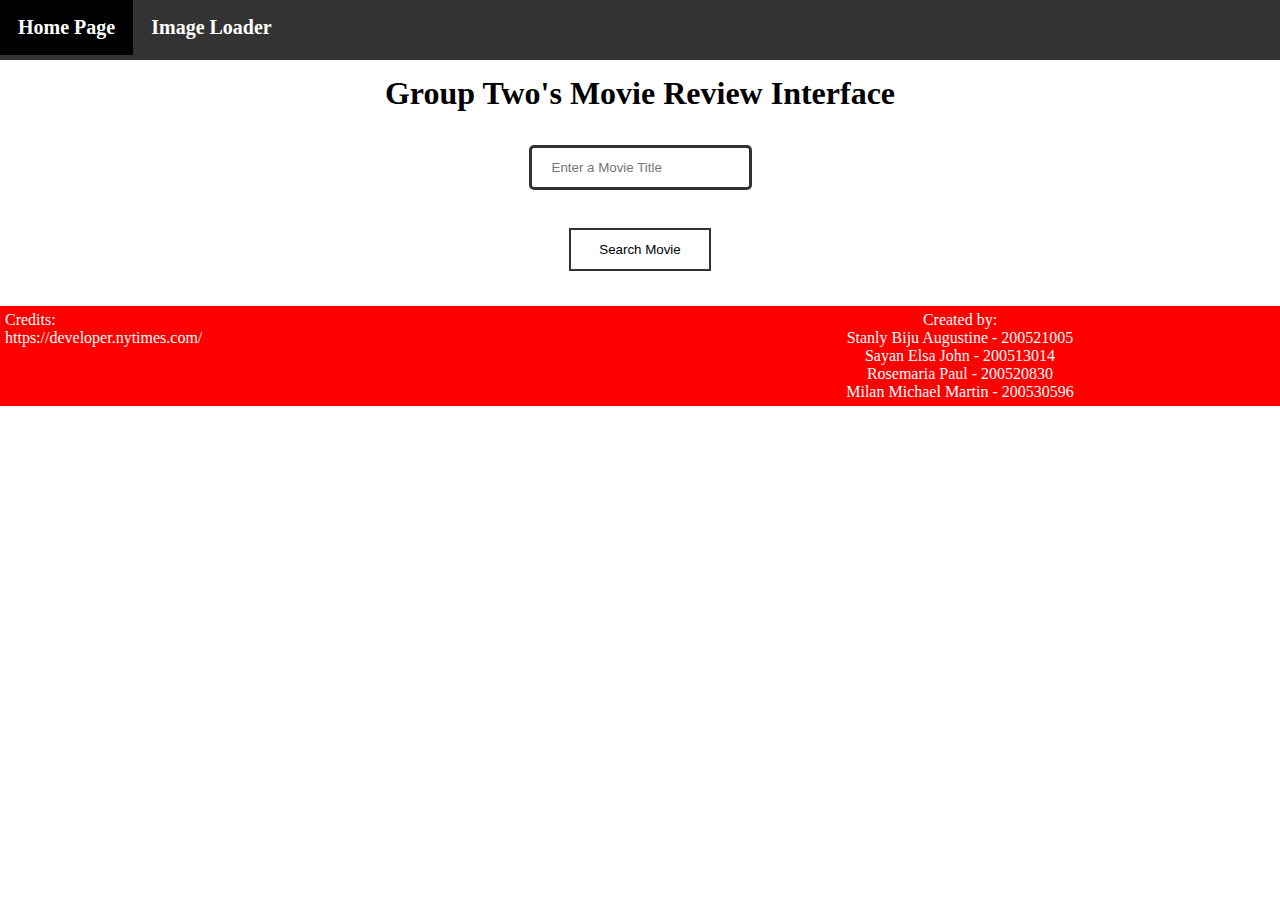
<file: A4-Group02/index.html>
<!DOCTYPE html>
<html lang="en">
<head>
    <meta charset="UTF-8">
    <meta name="viewport" content="width=device-width, initial-scale=1.0">
    <title>Assignment 4 | Movie Review</title>
    <link href="./css/style.css" rel="stylesheet" />
</head>
<body>
    <header class="header-container">
        <nav>
            <ul>
                <li><a href="index.html">Home Page</a></li>
                <li><a href="image.html">Image Loader</a></li>
            </ul>
        </nav>
    </header>
    <main>
    <h1>Group Two's Movie Review Interface</h1>
    <div class="body-container">
        <input type="text" id="userInput" placeholder="Enter a Movie Title"><br>
    <button id="searchBtn">Search Movie</button>
    </div>
    <section class="res">
        <div id="results">
        </div>
    </section>
    </main>
    <footer class="footer-container">
        <div><p>Credits: <br> https://developer.nytimes.com/</p>
        </div>
        <div><p>Created by: <br> Stanly Biju Augustine - 200521005 <br> Sayan Elsa John - 200513014 <br> Rosemaria Paul - 200520830 <br>
             Milan Michael Martin - 200530596</p></div>
    </footer>
    <script src="./js/script.js"></script>
</body>
</html>
</file>
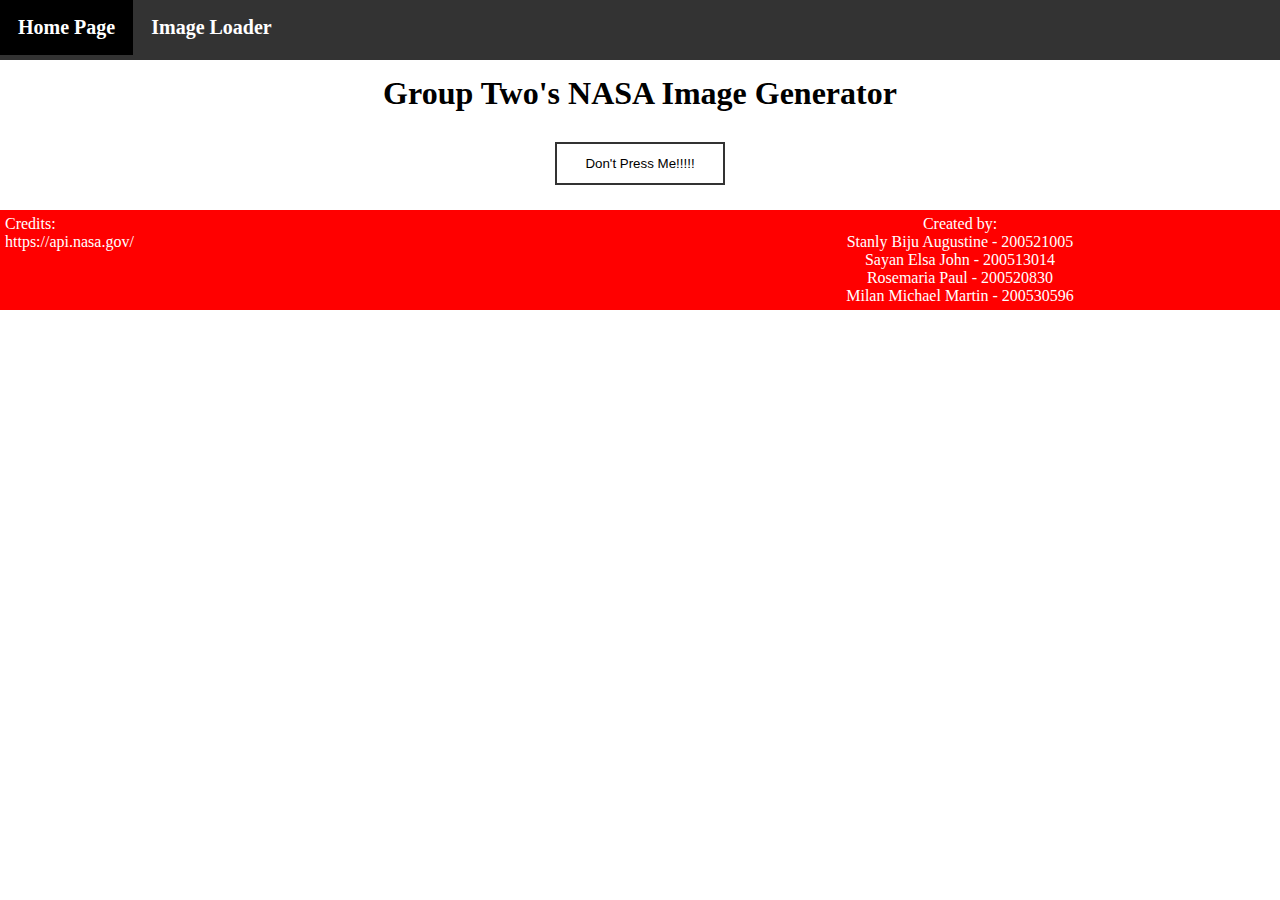
<file: A4-Group02/image.html>
<!DOCTYPE html>
<html>
<head>
  <meta charset="UTF-8">
    <meta name="viewport" content="width=device-width, initial-scale=1.0">
  <title>Assignment 4 | Image Loader</title>
  <link href="css/style.css" rel="stylesheet" />
</head>
<body>
  <header class="header-container">
    <nav>
        <ul>
            <li><a href="index.html">Home Page</a></li>
            <li><a href="image.html">Image Loader</a></li>
        </ul>
    </nav>
</header>
<main>
  <h1>Group Two's NASA Image Generator</h1>
  <section class="img-body-container">
  <button id="imgBtn">Don't Press Me!!!!!</button>
  <div id="img-container"></div>
</section>
  </main>
  <footer class="footer-container">
    <div><p>Credits: <br> https://api.nasa.gov/</p>
    </div>
    <div><p>Created by: <br> Stanly Biju Augustine - 200521005 <br> Sayan Elsa John - 200513014 <br> Rosemaria Paul - 200520830 <br>
         Milan Michael Martin - 200530596</p></div>
</footer>
  <script src="./js/imagescript.js"></script>
  
</body>
</html>
</file>
<file: A4-Group02/css/style.css>
*{
    margin: 0%;
    padding: 0%;
}
.header-container{
    height: 60px;
    background-color: #333;
}
ul {
    list-style-type: none;
    margin: 0;
    padding: 0;
    overflow: hidden;
    background-color: #333;
  }
  
  li {
    float: left;
  }
  
  li a {
    display: block;
    color: white;
    text-align: center;
    padding: 16px 18px;
    text-decoration: none;
    font-weight: bold;
    font-size: 20px;
  }
  li a:hover {
    background-color: #000;
  }
  main > h1{
    text-align: center;
    margin-top: 15px;
  }
  .body-container{
    padding-top: 25px;
    padding-bottom: 10px;
    text-align: center;
  }
  .body-container > input[type=text] {
    border: 3px solid #333;
    border-radius: 5px;
    padding: 12px 20px;
    margin: 8px 0;
  }
  button {
    background-color: white;
    color: black;
    border: 2px solid #333;
    padding: 12px 28px;
  }
  button {
    transition-duration: 0.4s;
  }
  
  button:hover {
    background-color: #333;
    color: white;
  }
  .res{
    background-color: white;
  }
  .img-body-container{
    text-align: center;
  }
  button{
    margin-top: 30px;
    margin-bottom: 25px;
  }
.footer-container{
    display: flex;
    position: relative;
    left: 0;
    bottom: 0;
    width: 100%;
    background-color: red;
    color: white;
}
.footer-container > div {
    float: left;
    width: 50%;
    box-sizing: border-box;
    padding: 5px;
    text-align: justify;
}
.footer-container > div:nth-child(2) {
    float: right;
    text-align: center;
}
</file>
